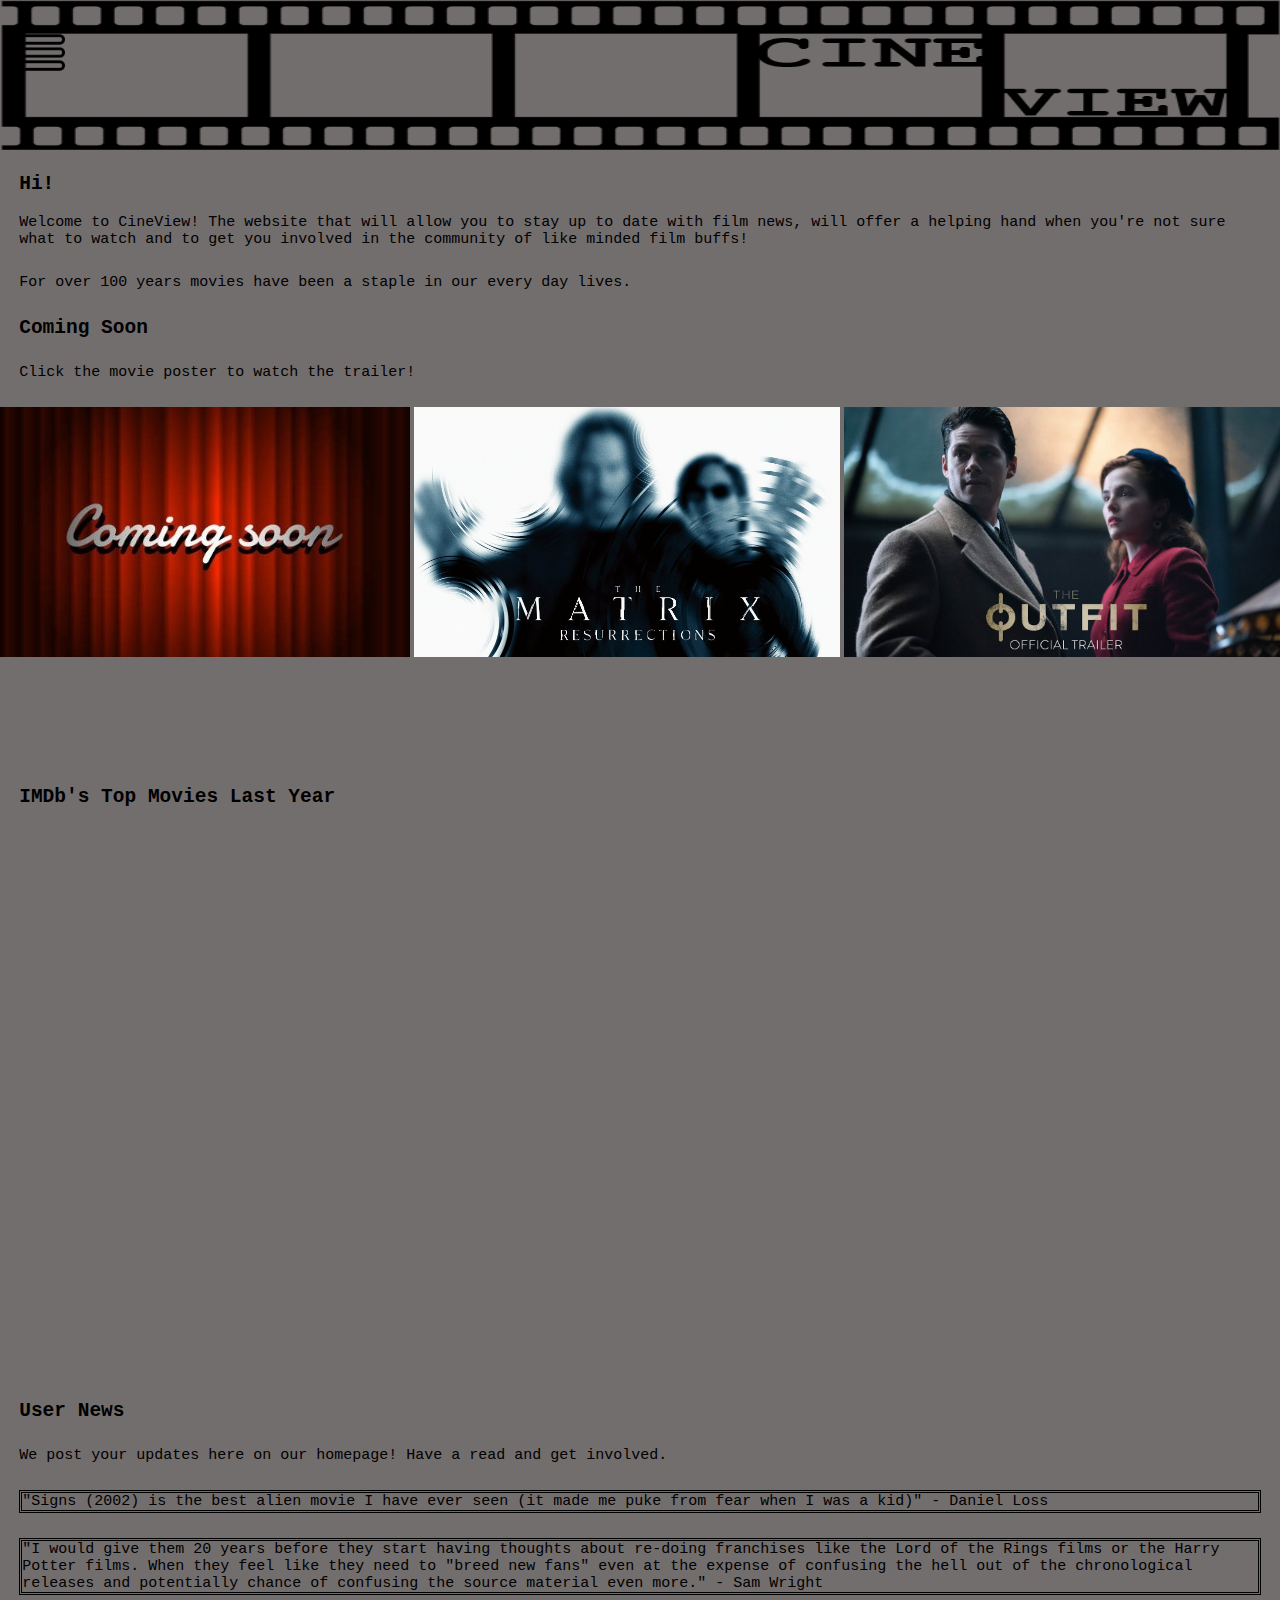
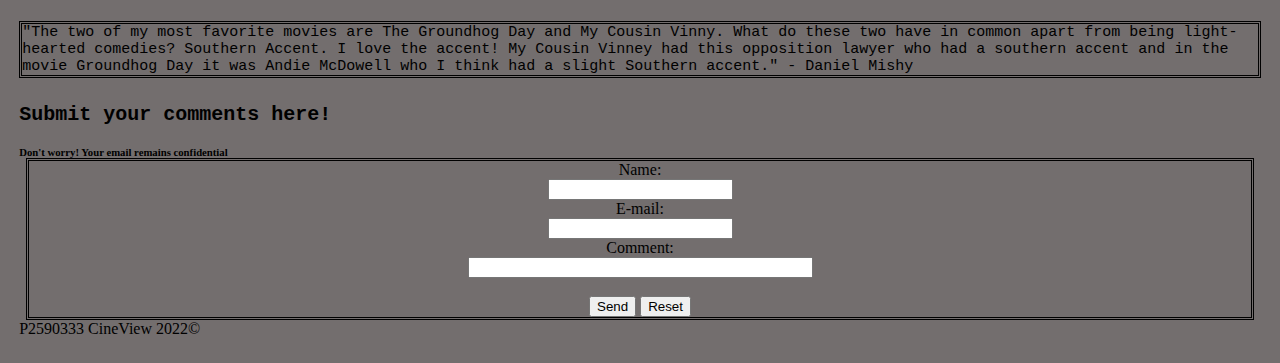
<file: CineView/index.html>
<!DOCTYPE html>
<html lang="en" dir="ltr">
  <head>
    <meta charset="utf-8">
    <!--This code allows the webpage to resize the page appropriately to any devices resolution-->
    <meta name="viewport" content="width=device-width, initial-scale=1.0">
    <!--To ensure that the browser correctly style the wepbage by connecting this page to the css styling page-->
    <link href="css/style.css" rel="stylesheet" type="text/css">
    <title>CineView</title>

  </head>
  <body>
    <!--A navigation menu was created for user accessibility to be able to navigate through the website with ease-->
    <div id="myMenu" class="menu">
    <!--Link elements are used to create the navigation menu, linking them to the other pages-->
      <a href="javascript:void(0)" class="closebtn" onclick="closeNav()">&times;</a>
    <a href="index.html">Home</a>
    <a href="movie.html">Movies</a>
    <a href="gen.html">Generate a Movie</a>
    <a href="contact.html">Contact</a>
    </div>
    <!--This button allows the user to open the navigation menu-->
    <span onclick="openNav()"><img class="button" src="img/button.png" alt="Menu"></span>
    <a href="index.html"><img class="header" src="img/filmreel.png" alt="Header"></a>

    <!--At the top of the page, a small paragraph introduces the user to the website.-->
    <h2>Hi!</h2>
    <p class="welcome">Welcome to CineView! The website that will allow you to stay up to date with
    film news, will offer a helping hand when you're not sure what to watch and to get
    you involved in the community of like minded film buffs!</p>
    <p>For over 100 years movies have been a staple in our every day lives.</p>
    <h2>Coming Soon</h2>
    <p>Click the movie poster to watch the trailer!</p>
    <!--An automatic image carousel was ideal for this coming soon feature as it would display a number of different film posters
      to the user and allow them to click each one individually. *This code was sourced from https://designshack.net/articles/css/infinitephotobanner/ *
      This was chosen over an automatic slideshow as it was wanting to appear as a continous stream, like an old camera film, and this effect could not
      be created using the slideshow.-->
    <div class="comingsoon">
      <img id="first" class="img" src="img/coming.jpg" alt="Coming Soon">
      <a href="https://www.youtube.com/watch?v=9ix7TUGVYIo"><img class="img" src="img/matrix.jpg" alt="The Matrix Ressurections"></a>
      <a href="https://www.youtube.com/watch?v=3UgJL23HxyU"><img class="img" src="img/outfit.jpg" alt="The Outfit"></a>
      <a href="https://www.youtube.com/watch?v=oZ6iiRrz1SY"><img class="img" src="img/morbius.jpg" alt="Morbius"></a>
      <a href="https://www.youtube.com/watch?v=Y9dr2zw-TXQ"><img class="img" src="img/dumbledore.jpg" alt="The Secrets of Dumbledore"></a>
      <img class="img" src="img/coming.jpg" alt="Coming Soon">
      <a href="https://www.youtube.com/watch?v=9ix7TUGVYIo"><img class="img" src="img/matrix.jpg" alt="The Matrix Ressurections"></a>
      <a href="https://www.youtube.com/watch?v=3UgJL23HxyU"><img class="img" src="img/outfit.jpg" alt="The Outfit"></a>
      <a href="https://www.youtube.com/watch?v=oZ6iiRrz1SY"><img class="img" src="img/morbius.jpg" alt="Morbius"></a>
      <a href="https://www.youtube.com/watch?v=Y9dr2zw-TXQ"><img class="img" src="img/dumbledore.jpg" alt="The Secrets of Dumbledore"></a>
      </div>

      <!--Originally an iframe of the IMDb top films was to be included in this section, however due to copyright and cookies, it was unable to be used.
        The second best option was to embed a social media post from IMDb that relates on a similar level.-->
      <h2>IMDb's Top Movies Last Year</h2>
<iframe class="post" src="https://www.facebook.com/plugins/post.php?href=https%3A%2F%2Fwww.facebook.com%2Fimdb%2Fphotos%2Fa.355387383948%2F10160264671868949%2F%3Ftype%3D3&show_text=false&width=500" width="500" height="498" style="border:none;overflow:hidden" scrolling="no" frameborder="0" allowfullscreen="true" allow="autoplay; clipboard-write; encrypted-media; picture-in-picture; web-share"></iframe>

<!--In the original design, a forum was created on a seperate page, however this was tricky to accomplish, so a similar concept was included on the home page.
  A number of fake responses were placed at the bottom of the home page to create a conversation for users-->
<h2>User News</h2>
<p>We post your updates here on our homepage! Have a read and get involved.</p>
<!--Each response was placed into a seperate <p> element with a class that will add the styling techniques to all three seperately. This seperating each reponse.-->
<p class="boxs">"Signs (2002) is the best alien movie I have ever seen (it made me puke from fear when I was a kid)" - Daniel Loss</p>
<p class="boxs">"I would give them 20 years before they start having thoughts about re-doing franchises like the Lord of the Rings films or the Harry Potter films. When they feel like they need to "breed new fans" even at the expense of confusing the hell out of the chronological releases and potentially chance of confusing the source material even more." - Sam Wright</p>
<p class="boxs">"The two of my most favorite movies are The Groundhog Day and My Cousin Vinny. What do these two have in common apart from being light-hearted comedies? Southern Accent. I love the accent! My Cousin Vinney had this opposition lawyer who had a southern accent and in the movie Groundhog Day it was Andie McDowell who I think had a slight Southern accent." - Daniel Mishy</p>

<h3>Submit your comments here!</h3>
<h6>Don't worry! Your email remains confidential</h6>
<!--A form was created using the <form> element that W3schools.com suggested.-->
<form action="mailto:P2590333@my365.dmu.ac.uk" method="post" enctype="text/plain">
Name:<br>
<input type="text" name="name"><br>
E-mail:<br>
<input type="text" name="mail"><br>
Comment:<br>
<input type="text" name="comment" size="40"><br><br>
<input type="submit" value="Send">
<input type="reset" value="Reset">
</form>

<!--A footer is added at the bottom of the page, this often includes information such as copyrights.-->
<footer>P2590333 CineView 2022&copy; </footer>

<!--Javascript is a coding language to make the page interactive in one way or another, it works
different to the html and CSS languages as they give structure instead of interactive elements-->
  <script>
    //This piece of javascript allows the navigation menu to animate. Sources from W3schools.com
    function openNav() {
        document.getElementById("myMenu").style.width = "100%";
      }
      function closeNav() {
        document.getElementById("myMenu").style.width = "0";
      }
  </script>
  </body>
</html>
</file>
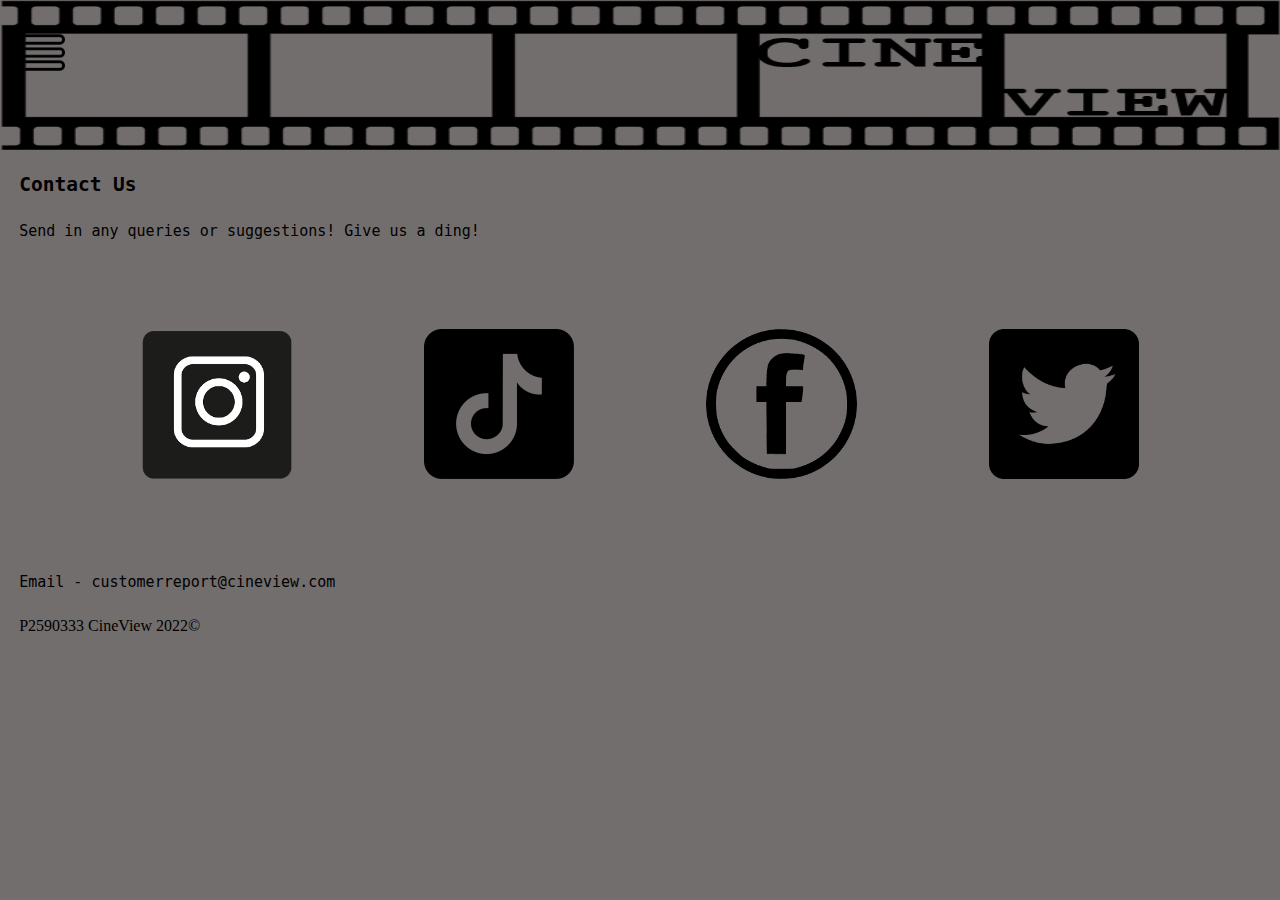
<file: CineView/contact.html>
<!DOCTYPE html>
<html lang="en" dir="ltr">
  <head>
    <meta charset="utf-8">
    <meta name="viewport" content="width=device-width, initial-scale=1.0">
    <link href="css/style.css" rel="stylesheet" type="text/css">
    <title>CineView</title>
  </head>
  <body>

        <div id="myMenu" class="menu">
         <a href="javascript:void(0)" class="closebtn" onclick="closeNav()">&times;</a>
         <a href="index.html">Home</a>
         <a href="movie.html">Movies</a>
         <a href="gen.html">Movie Generator</a>
         <a href="contact.html">Contact</a>
        </div>
        <span onclick="openNav()"><img class="button" src="img/button.png" alt="Menu"></span>
    <a href="index.html"><img class="header" src="img/filmreel.png" alt="Header"></a>

<h2>Contact Us</h2>
<p>Send in any queries or suggestions! Give us a ding!</p>
<!--PNG's of the social media logos were placed into the webpage as <a> elements to ensure when
  the user clicks them it will send them to their relating pages. However due to this site being fake, their
  aren't actual pages so they are only linked to the home pages of each. If it were a proper website, it would send them
  to their respective pages.-->
<div class="box">
<a href="https://www.instagram.com/?hl=en"><img class="social" src="img/insta.png" alt="Instagram"></a>
<a href="https://www.tiktok.com/"><img class="social" src="img/tiktok.png" alt="TikTok"></a>
<a href="https://www.facebook.com/"><img class="social" src="img/facebook.png" alt="FaceBook"></a>
<a href="https://twitter.com/?lang=en"><img class="social" src="img/twitter.png" alt="Twitter"></a></div>

<p>Email - customerreport@cineview.com</p>

<footer>P2590333 CineView 2022&copy; </footer>
    <script>
      function openNav() {
        document.getElementById("myMenu").style.width = "100vw";
      }
      function closeNav() {
        document.getElementById("myMenu").style.width = "0";
      }
    </script>
  </body>
</html>
</file>
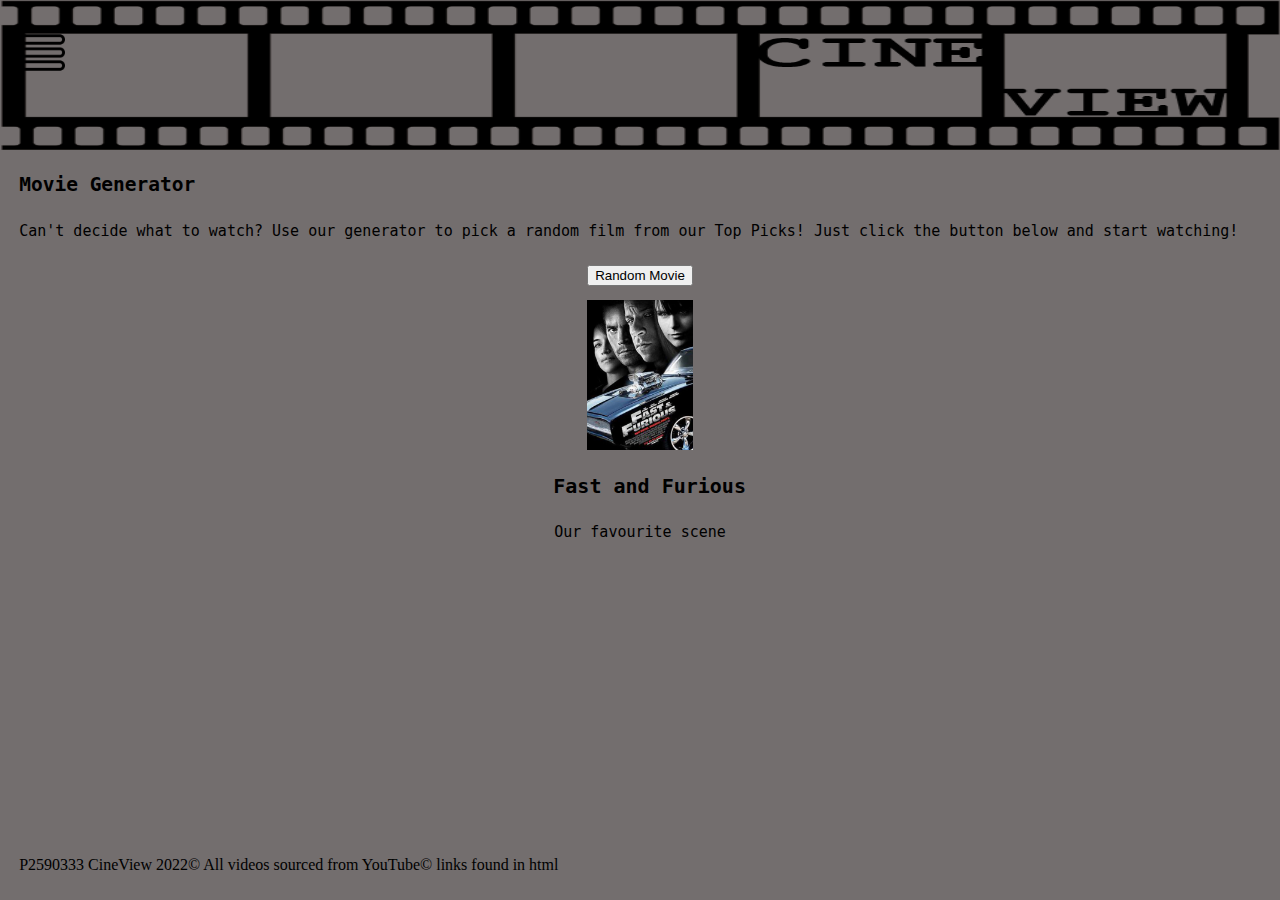
<file: CineView/gen.html>
<!DOCTYPE html>
<html lang="en" dir="ltr">
  <head>
    <meta charset="utf-8">
    <meta name="viewport" content="width=device-width, initial-scale=1.0">
    <link href="css/style.css" rel="stylesheet" type="text/css">
    <title>CineView</title>
  </head>
  <body>

        <div id="myMenu" class="menu">
         <a href="javascript:void(0)" class="closebtn" onclick="closeNav()">&times;</a>
         <a href="index.html">Home</a>
         <a href="movie.html">Movies</a>
         <a href="gen.html">Movie Generator</a>
         <a href="contact.html">Contact</a>
        </div>
        <span onclick="openNav()"><img class="button" src="img/button.png" alt="Menu"></span>
    <a href="index.html"><img class="header" src="img/filmreel.png" alt="Header"></a>

    <h2>Movie Generator</h2>
    <p>Can't decide what to watch? Use our generator to pick a random film from our Top Picks!
    Just click the button below and start watching!</p>

    <!--Creating a movie generator was important as it was one of the main aspects of the original site design. It would allow
      the user to click a button to randomly display an image. The original code was a more efficient way and the page loaded much
      faster, however due to it working through arrays within javascript, the browser couldn't differenciate the random images with
      the images already on the screen. Meaning it would remove the header and menu button on click. This was useless as it wouldn't
      allow the user to continue through the site. To change this a random div element was created instead using code from
      https://reddit.fun/184045/box-that-displays-random-divs this worked much better however it makes the page load incredibly slowly.-->
    <div id="box">

    <!--This element will display a button to the user that allows the website to display a random div-->
      <div id="buttonDiv">
        <button id="buttonShuffle">Random Movie</button>
      </div>

      <!--Each div (that would be randomly selected) would contain the movie poster, the name and an embeded youtube video of a
        favourite clip of the film. Each div is placed within the same class to allow the javascript to recognise the required information-->
        <div class="image">
          <img src="img/batman.jpg" alt="">
          <h3>The Batman</h3>
          <p>Our favourite scene</p>
          <iframe width="350" height="240" src="https://www.youtube.com/embed/iA_wCcG-dQQ" title="YouTube video player" frameborder="0" allow="accelerometer; autoplay; clipboard-write; encrypted-media; gyroscope; picture-in-picture" allowfullscreen></iframe>
        </div>

        <div class="image">
          <img src="img/split.jpg" alt="">
          <h3>Split</h3>
          <p>Our favourite scene</p>
          <iframe width="350" height="240" src="https://www.youtube.com/embed/FnFMS11g4fM" title="YouTube video player" frameborder="0" allow="accelerometer; autoplay; clipboard-write; encrypted-media; gyroscope; picture-in-picture" allowfullscreen></iframe>
        </div>

        <div class="image">
          <img src="img/hungergames.jpg" alt="">
          <h3>The Hunger Games</h3>
          <p>Our favourite scene</p>
          <iframe width="350" height="240" src="https://www.youtube.com/embed/G9VI6SExDms" title="YouTube video player" frameborder="0" allow="accelerometer; autoplay; clipboard-write; encrypted-media; gyroscope; picture-in-picture" allowfullscreen></iframe>
        </div>

        <div class="image">
          <img src="img/dunkirk.jpg" alt="">
          <h3>Dunkirk</h3>
          <p>Our favourite scene</p>
          <iframe width="350" height="240" src="https://www.youtube.com/embed/bgS0GPQhzHg" title="YouTube video player" frameborder="0" allow="accelerometer; autoplay; clipboard-write; encrypted-media; gyroscope; picture-in-picture" allowfullscreen></iframe>
        </div>

        <div class="image">
          <img src="img/chocolat.jpg" alt="">
          <h3>Chocolat</h3>
          <p>Our favourite scene</p>
          <iframe width="350" height="240" src="https://www.youtube.com/embed/PhkCGApLP30" title="YouTube video player" frameborder="0" allow="accelerometer; autoplay; clipboard-write; encrypted-media; gyroscope; picture-in-picture" allowfullscreen></iframe>
        </div>

        <div class="image">
          <img src="img/fast.jpg" alt="">
          <h3>Fast and Furious</h3>
          <p>Our favourite scene</p>
          <iframe width="350" height="240" src="https://www.youtube.com/embed/0IXg-9tKZek" title="YouTube video player" frameborder="0" allow="accelerometer; autoplay; clipboard-write; encrypted-media; gyroscope; picture-in-picture" allowfullscreen></iframe>
        </div>

        <div class="image">
          <img src="img/flushedaway.jpg" alt="">
          <h3>Flushed Away</h3>
          <p>Our favourite scene</p>
          <iframe width="350" height="240" src="https://www.youtube.com/embed/m3XsVwEuULw" title="YouTube video player" frameborder="0" allow="accelerometer; autoplay; clipboard-write; encrypted-media; gyroscope; picture-in-picture" allowfullscreen></iframe>
        </div>

        <div class="image">
          <img src="img/future.jpg" alt="">
          <h3>Back To The Future</h3>
          <p>Our favourite scene</p>
          <iframe width="350" height="240" src="https://www.youtube.com/embed/T_WSXXPQYeY" title="YouTube video player" frameborder="0" allow="accelerometer; autoplay; clipboard-write; encrypted-media; gyroscope; picture-in-picture" allowfullscreen></iframe>
        </div>

        <div class="image">
          <img src="img/holygrail.jpg" alt="">
          <h3>Monty Python and The Holy Grail</h3>
          <p>Our favourite scene</p>
          <iframe width="350" height="240" src="https://www.youtube.com/embed/QSo0duY7-9s" title="YouTube video player" frameborder="0" allow="accelerometer; autoplay; clipboard-write; encrypted-media; gyroscope; picture-in-picture" allowfullscreen></iframe>
        </div>

        <div class="image">
          <img src="img/inception.jpg" alt="">
          <h3>Inception</h3>
          <p>Our favourite scene</p>
          <iframe width="350" height="240" src="https://www.youtube.com/embed/i3-jlhJgU9U" title="YouTube video player" frameborder="0" allow="accelerometer; autoplay; clipboard-write; encrypted-media; gyroscope; picture-in-picture" allowfullscreen></iframe>
        </div>

        <div class="image">
          <img src="img/indiana.jpg" alt="">
          <h3>Indiana Jones</h3>
          <p>Our favourite scene</p>
          <iframe width="350" height="240" src="https://www.youtube.com/embed/assxBG_aS3Y" title="YouTube video player" frameborder="0" allow="accelerometer; autoplay; clipboard-write; encrypted-media; gyroscope; picture-in-picture" allowfullscreen></iframe>
        </div>

        <div class="image">
          <img src="img/intime.jpg" alt="">
          <h3>In Time</h3>
          <p>Our favourite scene</p>
          <iframe width="350" height="240" src="https://www.youtube.com/embed/7DqqSsFWcHI" title="YouTube video player" frameborder="0" allow="accelerometer; autoplay; clipboard-write; encrypted-media; gyroscope; picture-in-picture" allowfullscreen></iframe>
        </div>

        <div class="image">
          <img src="img/irobot.jpg" alt="">
          <h3>iRobot</h3>
          <p>Our favourite scene</p>
          <iframe width="350" height="240" src="https://www.youtube.com/embed/nShgPJpdocQ" title="YouTube video player" frameborder="0" allow="accelerometer; autoplay; clipboard-write; encrypted-media; gyroscope; picture-in-picture" allowfullscreen></iframe>
        </div>

        <div class="image">
          <img src="img/joker.jpg" alt="">
          <h3>Joker</h3>
          <p>Our favourite scene</p>
            <h6>Scene might be difficult for some viewers. Viewer Descrection advised</h6>
          <iframe width="350" height="240" src="https://www.youtube.com/embed/JeyVU4nMWCg" title="YouTube video player" frameborder="0" allow="accelerometer; autoplay; clipboard-write; encrypted-media; gyroscope; picture-in-picture" allowfullscreen></iframe>
        </div>

    </div>

    <footer>P2590333 CineView 2022&copy; All videos sourced from YouTube&copy; links found in html</footer>
    <script>
      function openNav() {
        document.getElementById("myMenu").style.width = "100vw";
      }
      function closeNav() {
        document.getElementById("myMenu").style.width = "0";
      }

      //This is the javascript suggested with the html from https://reddit.fun/184045/box-that-displays-random-divs
      //this tells the browser to randomly pick a <div> element from the listed above using a class name and display it
      //on the website
      var texts = document.getElementsByClassName('image'),
          randomNumber;

      function updateNumber(){
         randomNumber = (Math.floor((Math.random() * texts.length) + 1)) - 1;
      }

      function updateText(){
      	updateNumber();
        for (i = 0; i < texts.length; i++) {
          texts[i].style.display = "none";
        }
        texts[randomNumber].style.display = "block";
      }

      window.onload = function(){
      	updateText();
      }

      document.getElementById('buttonShuffle').onclick = function(){
      	updateText();
      }


    </script>
  </body>
</html>
</file>
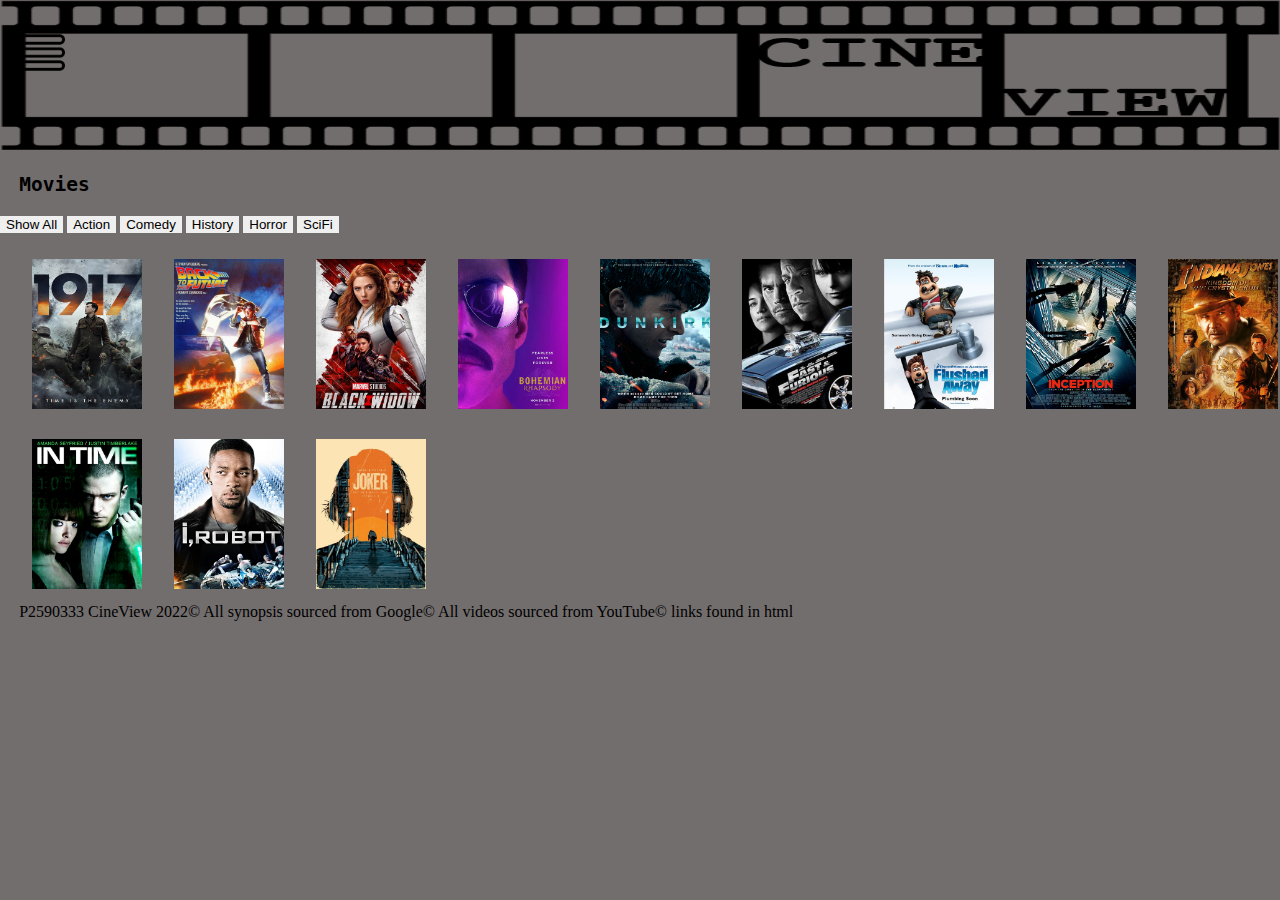
<file: CineView/movie.html>
<!DOCTYPE html>
<html lang="en" dir="ltr">
  <head>
    <meta charset="utf-8">
    <meta name="viewport" content="width=device-width, initial-scale=1.0">
    <link href="css/style.css" rel="stylesheet" type="text/css">
    <title>CineView</title>
  </head>
  <body>

    <div id="myMenu" class="menu">
     <a href="javascript:void(0)" class="closebtn" onclick="closeNav()">&times;</a>
     <a href="index.html">Home</a>
     <a href="movie.html">Movies</a>
     <a href="gen.html">Movie Generator</a>
     <a href="contact.html">Contact</a>
    </div>
    <span onclick="openNav()"><img class="button" src="img/button.png" alt="Menu"></span>
<a href="index.html"><img class="header" src="img/filmreel.png" alt="Header"></a>

    <h2>Movies</h2>
<!--A filter system was created using code found at https://stackoverflow.com/questions/16082424/how-to-filter-images-by-class-using-drop-down-box
  filters were included within this page to increase user experience as it will allow them to filter movies by their desired genre, minimalising the list
  given. By using classes the buttons can hide the elements that do not apply to that class element-->
    <div class="BtnContainer">
      <button class="btn active" onclick="filterSelection('all')">Show All</button>
      <button class="btn" onclick="filterSelection('action')">Action</button>
      <button class="btn" onclick="filterSelection('comedy')">Comedy</button>
      <button class="btn" onclick="filterSelection('history')">History</button>
      <button class="btn" onclick="filterSelection('horror')">Horror</button>
      <button class="btn" onclick="filterSelection('scifi')">SciFi</button>
    </div>
    <!--Each div contains the movie thumnail, the movie title, ratings (other website and the original webiste), the director, synopsis and trailer, allowing the user to
      recieve a handful of different information that could alter their impression of the film. This code was repeated for each movie.-->
<div class="container">
  <!--The thumbnail acts as a button that will display and hide the information. This keeps the overall page design simple, ensuring the user isn't bombarded with information.
    This creates a smoother design of the overall page-->

  <div class="filterDiv history action"><img onclick="myFunction0()" class="thumbnail" src="img/war.jpg" alt="1917"></div>
  <div id="myDiv0">
    <h2>1917</h2>
    <p>IMBd: 8.2/10 Rotten Tomatoes: 88 </p>
    <p>Run Time: 1hr 59mins</p>
    <p>Director: Sam Mendes</p>
    <p>Synopsis: Two soldiers, assigned the task of delivering a critical message to another battalion, risk their lives for the job in order to prevent them from stepping right into a deadly ambush.</p>
    <h3>Our Rating: &#9733;&#9733;&#9733;&#9733;&#9734;</h3>
    <!--It was decided that the trailer would be embedded from YouTube instead of uploading them was to reduce the overall size of the page, there is a lot of information
      on this page and having multiple versions of each clip (to ensure all users have access) will ultimately decrease the webpages speed-->
    <iframe width="350" height="240" src="https://www.youtube.com/embed/YqNYrYUiMfg" title="YouTube video player" frameborder="0" allow="accelerometer; autoplay; clipboard-write; encrypted-media; gyroscope; picture-in-picture" allowfullscreen></iframe>
  </div>
  <div class="filterDiv scifi"><img onclick="myFunction1()" class="thumbnail" src="img/future.jpg" alt="Back To The Future"></div>
  <div id="myDiv1">
    <h2>Back To The Future</h2>
    <p>IMBd: 8.5/10 Rotten Tomatoes: 96  </p>
    <p>Run Time: 1hr 56mins</p>
    <p>Director: Robertemeckis</p>
    <p>Synopsis:Marty travels back in time using an eccentric scientist's time machine. However, he must make his high-school-aged parents fall in love in order to return to the present.</p>
    <h3>Our Rating: &#9733;&#9733;&#9733;&#9733;&#11240;</h3>
    <iframe width="350" height="240" src="https://www.youtube.com/embed/qvsgGtivCgs" title="YouTube video player" frameborder="0" allow="accelerometer; autoplay; clipboard-write; encrypted-media; gyroscope; picture-in-picture" allowfullscreen></iframe>
  </div>
  <div class="filterDiv action"><img onclick="myFunction2()" class="thumbnail" src="img/widow.jpg" alt="Black Widow"></div>
  <div id="myDiv2">
    <h2>Black Widow</h2>
    <p>IMBd: 6.7/10 Rotten Tomatoes: 79 </p>
    <p>Run Time: 2hr 13mins</p>
    <p>Director: Cate Shortland</p>
    <p>Synopsis: Natasha Romanoff, a former KGB spy, is shocked to find out that her ex handler, General Dreykov, is still alive. While evading capture by Taskmaster, she is forced to confront her dark past.</p>
    <h3>Our Rating: &#9734;&#9734;&#9733;&#9733;&#9733;</h3>
    <iframe width="350" height="240" src="https://www.youtube.com/embed/ybji16u608U" title="YouTube video player" frameborder="0" allow="accelerometer; autoplay; clipboard-write; encrypted-media; gyroscope; picture-in-picture" allowfullscreen></iframe>
  </div>
  <div class="filterDiv history"><img onclick="myFunction3()" class="thumbnail" src="img/queen.jpg" alt="Bohemiam Rhapsody"></div>
  <div id="myDiv3">
    <h2>Bohemiam Rhapsody</h2>
    <p>IMBd: 7.9/10 Rotten Tomatoes: 60 </p>
    <p>Run Time: 2hr 14mins</p>
    <p>Director: Bryan Singer, Dexter Fletcher</p>
    <p>Synopsis: With his impeccable vocal abilities, Freddie Mercury and his rock band, Queen, achieve superstardom. However, amidst his skyrocketing success, he grapples with his ego, sexuality and a fatal illness.</p>
    <h3>Our Rating: &#9733;&#9733;&#9733;&#9733;&#11240;</h3>
    <iframe width="350" height="240" src="https://www.youtube.com/embed/mP0VHJYFOAU" title="YouTube video player" frameborder="0" allow="accelerometer; autoplay; clipboard-write; encrypted-media; gyroscope; picture-in-picture" allowfullscreen></iframe>
  </div>
  <div class="filterDiv history action"><img onclick="myFunction4()" class="thumbnail" src="img/dunkirk.jpg" alt="Dunkirk"></div>
  <div id="myDiv4">
    <h2>Dunkirk</h2>
    <p>IMBd: 7.8/10 Rotten Tomatoes: 92 </p>
    <p>Run Time: 1hr 46mins</p>
    <p>Director: Christopher Nolan</p>
    <p>Synopsis: During World War II, soldiers from the British Empire, Belgium and France try to evacuate from the town of Dunkirk during a arduous battle with German forces.</p>
    <h3>Our Rating: &#9733;&#9733;&#9733;&#11240;&#9734</h3>
    <iframe width="350" height="240" src="https://www.youtube.com/embed/T7O7BtBnsG4" title="YouTube video player" frameborder="0" allow="accelerometer; autoplay; clipboard-write; encrypted-media; gyroscope; picture-in-picture" allowfullscreen></iframe>
  </div>
  <div class="filterDiv action"><img onclick="myFunction5()" class="thumbnail" src="img/fast.jpg" alt="Fast and Furious"></div>
  <div id="myDiv5">
    <h2>Fast and Furious</h2>
    <p>IMBd: 6.8/10 Rotten Tomatoes: 54 </p>
    <p>Run Time: 1hr 46mins</p>
    <p>Director: Rob Cohen</p>
    <p>Synopsis: A spate of high-speed robberies in LA brings street racer Dominic Toretto and his crew under the LAPD scanner. FBI agent Brian goes undercover and befriends Toretto in a bid to investigate the matter.</p>
    <h3>Our Rating: &#9733;&#9733;&#9733;&#11240;&#9733;</h3>
    <iframe width="350" height="240" src="https://www.youtube.com/embed/2TAOizOnNPo" title="YouTube video player" frameborder="0" allow="accelerometer; autoplay; clipboard-write; encrypted-media; gyroscope; picture-in-picture" allowfullscreen></iframe>
  </div>
  <div class="filterDiv comedy"><img onclick="myFunction6()" class="thumbnail" src="img/flushedaway.jpg" alt="Flushed Away"></div>
  <div id="myDiv6">
    <h2>Flushed Away</h2>
    <p>IMBd: 6.6/10 Rotten Tomatoes: 73 </p>
    <p>Run Time: 1hr 26mins</p>
    <p>Director: David Bowers, Sam Fell</p>
    <p>Synopsis: Roddy, a rat, lives a luxurious lifestyle in a furnished flat. However, life has other plans for him after he gets flushed from a toilet into the sewers of London, where a new beginning awaits him.</p>
    <h3>Our Rating: &#9733;&#9733;&#9733;&#9733;&#9734;</h3>
    <iframe width="350" height="240" src="https://www.youtube.com/embed/YIwja07VVg4" title="YouTube video player" frameborder="0" allow="accelerometer; autoplay; clipboard-write; encrypted-media; gyroscope; picture-in-picture" allowfullscreen></iframe>
  </div>
  <div class="filterDiv scifi"><img onclick="myFunction7()" class="thumbnail" src="img/inception.jpg" alt="Inception"></div>
  <div id="myDiv7">
    <h2>Inception</h2>
    <p>IMBd: 8.8/10 Rotten Tomatoes: 87 </p>
    <p>Run Time: 2hr 28mins</p>
    <p>Director: Christopher Nolan</p>
    <p>Synopsis: Cobb steals information from his targets by entering their dreams. Saito offers to wipe clean Cobb's criminal history as payment for performing an inception on his sick competitor's son.</p>
    <h3>Our Rating: &#9733;&#9733;&#9733;&#9733;&#11240;</h3>
    <iframe width="350" height="240" src="https://www.youtube.com/embed/YoHD9XEInc0" title="YouTube video player" frameborder="0" allow="accelerometer; autoplay; clipboard-write; encrypted-media; gyroscope; picture-in-picture" allowfullscreen></iframe>
  </div>
  <div class="filterDiv action"><img onclick="myFunction8()" class="thumbnail" src="img/indiana.jpg" alt="Indiana Jones"></div>
  <div id="myDiv8">
    <h2>Indiana Jones And The Kingdom Of The Crystal Skull</h2>
    <p>IMBd: 6.1/10 Rotten Tomatoes: 78 </p>
    <p>Run Time: 2hr 2mins</p>
    <p>Director: Steven Spielberg</p>
    <p>Synopsis: Indiana Jones, a renowned archaeologist and explorer, teams up with a young man, Mutt Williams, in order to unearth the mystery behind the legendary crystal skulls.</p>
    <h3>Our Rating: &#9733;&#9733;&#9733;&#9733;&#9734;</h3>
    <iframe width="350" height="240" src="https://www.youtube.com/embed/WAdJf4wTC5Y" title="YouTube video player" frameborder="0" allow="accelerometer; autoplay; clipboard-write; encrypted-media; gyroscope; picture-in-picture" allowfullscreen></iframe>
    </div>
  <div class="filterDiv action"><img onclick="myFunction9()" class="thumbnail" src="img/intime.jpg" alt="In Time"></div>
  <div id="myDiv9">
    <h2>In Time</h2>
    <p>IMBd: 6.7/10 Rotten Tomatoes: 37 </p>
    <p>Run Time: 1hr 49mins</p>
    <p>Director: Andrew Niccol</p>
    <p>Synopsis: In a future where people stop ageing after 25 and need to buy time to live, the rich become immortal while others cease to exist. So, Will is on the run with a hostage in a desperate bid to survive.</p>
    <h3>Our Rating: &#9733;&#9733;&#9733;&#9734;&#9734;</h3>
    <iframe width="350" height="240" src="https://www.youtube.com/embed/YRSBiTF3wNw" title="YouTube video player" frameborder="0" allow="accelerometer; autoplay; clipboard-write; encrypted-media; gyroscope; picture-in-picture" allowfullscreen></iframe>
    </div>
  <div class="filterDiv scifi"><img onclick="myFunction10()" class="thumbnail" src="img/irobot.jpg" alt="iRobot"></div>
  <div id="myDiv10">
    <h2>iRobot</h2>
    <p>IMBd: 7.1/10 Rotten Tomatoes: 56 </p>
    <p>Run Time: 1hr 55mins</p>
    <p>Director: Alex Proya</p>
    <p>Synopsis: Del Spooner investigates the murder of Dr Alfred, who works at US Robotics, with the help of a robopsychologist. He tries to deduce if a robot has violated the laws of robotics and killed him.</p>
    <h3>Our Rating: &#9733;&#9733;&#9733;&#9734;&#9734;</h3>
    <iframe width="350" height="240" src="https://www.youtube.com/embed/7Dlo-VB0-HI" title="YouTube video player" frameborder="0" allow="accelerometer; autoplay; clipboard-write; encrypted-media; gyroscope; picture-in-picture" allowfullscreen></iframe>
    </div>
  <div class="filterDiv drama"><img onclick="myFunction11()" class="thumbnail" src="img/joker.jpg" alt="Joker"></div>
  <div id="myDiv11">
    <h2>Joker</h2>
    <p>IMBd: 8.4/10 Rotten Tomatoes: 68 </p>
    <p>Run Time: 2hr 2mins</p>
    <p>Director: Todd Phillips</p>
    <p>Synopsis: Arthur Fleck, a party clown, leads an impoverished life with his ailing mother. However, when society shuns him and brands him as a freak, he decides to embrace the life of crime and chaos.</p>
    <h3>Our Rating: &#9733;&#9733;&#9733;&#9733;&#9734;</h3>
    <iframe width="350" height="240" src="https://www.youtube.com/embed/zAGVQLHvwOY" title="YouTube video player" frameborder="0" allow="accelerometer; autoplay; clipboard-write; encrypted-media; gyroscope; picture-in-picture" allowfullscreen></iframe>
  </div>

</div>
<!--Any information that was sourced was mentioned within the footer-->
<footer>P2590333 CineView 2022&copy; All synopsis sourced from Google&copy; All videos sourced from YouTube&copy; links found in html</footer>

    <script>
      function openNav() {
        document.getElementById("myMenu").style.width = "100vw";
      }
      function closeNav() {
        document.getElementById("myMenu").style.width = "0";
      }
    //This piece of javascript allow the filter buttons to hide and display the appropriate thumbnails through the class names
      filterSelection("all")
      function filterSelection(c){
        var x, i;
        x = document.getElementsByClassName("filterDiv");
        if (c =="all") c = "";
        for (i = 0; i < x.length; i++){
          w3RemoveClass(x[i], "show");
          if (x[i].className.indexOf(c)>-1) w3AddClass(x[i], "show");
        }
      }
      function w3AddClass(element, name) {
  var i, arr1, arr2;
  arr1 = element.className.split(" ");
  arr2 = name.split(" ");
  for (i = 0; i < arr2.length; i++) {
    if (arr1.indexOf(arr2[i]) == -1) {element.className += " " + arr2[i];}
  }
}

function w3RemoveClass(element, name) {
  var i, arr1, arr2;
  arr1 = element.className.split(" ");
  arr2 = name.split(" ");
  for (i = 0; i < arr2.length; i++) {
    while (arr1.indexOf(arr2[i]) > -1) {
      arr1.splice(arr1.indexOf(arr2[i]), 1);
    }
  }
  element.className = arr1.join(" ");
}

var btnContainer = document.getElementById("myBtnContainer");
var btns = btnContainer.getElementsByClassName("btn");
for (var i = 0; i < btns.length; i++) {
  btns[i].addEventListener("click", function(){
    var current = document.getElementsByClassName("active");
    current[0].className = current[0].className.replace(" active", "");
    this.className += " active";
  });
}
$(window).load(function () {
    $(".trigger_popup_fricc").click(function(){
       $('.hover_bkgr_fricc').show();
    });
    $('.hover_bkgr_fricc').click(function(){
        $('.hover_bkgr_fricc').hide();
    });
    $('.popupCloseButton').click(function(){
        $('.hover_bkgr_fricc').hide();
    });
});
//This javascript activates the thumnails to present as buttons to hide and display the hidden information when required. This was found in the same
//wesbite as the code above but was switched around to work for the websites needs. It had to be repeated for each individual div to ensure they only
//open the information that relates to the image otherwise each button will display all the information for each film. This isn't the desired effect.
function myFunction0() {
  var x = document.getElementById("myDiv0");
  if (x.style.display === "block"){
    x.style.display = "none";
  } else{
    x.style.display = "block";
  }
}
function myFunction1() {
  var x = document.getElementById("myDiv1");
  if (x.style.display === "block"){
    x.style.display = "none";
  } else{
    x.style.display = "block";
  }
}
function myFunction2() {
  var x = document.getElementById("myDiv2");
  if (x.style.display === "block"){
    x.style.display = "none";
  } else{
    x.style.display = "block";
  }
}
function myFunction3() {
  var x = document.getElementById("myDiv3");
  if (x.style.display === "block"){
    x.style.display = "none";
  } else{
    x.style.display = "block";
  }
}
function myFunction4() {
  var x = document.getElementById("myDiv4");
  if (x.style.display === "block"){
    x.style.display = "none";
  } else{
    x.style.display = "block";
  }
}
function myFunction5() {
  var x = document.getElementById("myDiv5");
  if (x.style.display === "block"){
    x.style.display = "none";
  } else{
    x.style.display = "block";
  }
}
function myFunction6() {
  var x = document.getElementById("myDiv6");
  if (x.style.display === "block"){
    x.style.display = "none";
  } else{
    x.style.display = "block";
  }
}
function myFunction7() {
  var x = document.getElementById("myDiv7");
  if (x.style.display === "block"){
    x.style.display = "none";
  } else{
    x.style.display = "block";
  }
}
function myFunction8() {
  var x = document.getElementById("myDiv8");
  if (x.style.display === "block"){
    x.style.display = "none";
  } else{
    x.style.display = "block";
  }
}
function myFunction9() {
  var x = document.getElementById("myDiv9");
  if (x.style.display === "block"){
    x.style.display = "none";
  } else{
    x.style.display = "block";
  }
}
function myFunction10() {
  var x = document.getElementById("myDiv10");
  if (x.style.display === "block"){
    x.style.display = "none";
  } else{
    x.style.display = "block";
  }
}

    </script>
  </body>
</html>
</file>
<file: CineView/css/style.css>
body{
  background-color: #736e6e;
  margin-left: 0;
  margin-top: 0;
  width: 100vw;
}
.menu{
  height: 100%;
  width: 0;
  position: fixed;
  z-index: 1;
  top: 0;
  left: 0;
  background-color: #736e6e;
  overflow-x: hidden;
  padding-top: 60px;
  transition: 0.5s;
}
/*These settings were chosen for the menu to fully fit the screen when the menu is open, reducing the amount of content
that is visible. The transition decides the speed of the transition. Including a transition to these aspects make the webpage
flow*/
.menu a{
  padding: 8px 8px 8px 32px;
  text-decoration: none;
  font-size: 25px;
  color: #FFFFFF;
  display: block;
  font-family: monospace;
}
/*Including enough padding between each menu link ensures there to be room within the menu for a user to click on a touch screen
and be able to click the correct link without issue.*/
.menu a:hover{
  color: #f1f1f1;
}
/*Adding a simple hover colour change is purely asthetics for when the user clicks the link it changes colour for the split
second before the page loads, it can also notify the user whether or not the link was clicked correctly.*/
.menu .closebtn{
  position: absolute;
  top: 0;
  right: 25px;
  font-size: 36px;
  margin-left: 50px;
}
a:link{
  color: #000000;
  text-decoration: none;
}
a:visited{
  color: #000000;
  text-decoration: none;
}
a:hover{
  color: #000000;
  text-decoration: none;
}
a:active{
  color: #000000;
  text-decoration: none;
}
.button{
  margin: 30px 20px;
  position: absolute;
  width: 45px;
  height: 45px;
}
.welcome{
  font-family: monospace;
  font-size: 15px;
  margin: 1.5vw;
  margin-top: 1.5vw;
  margin-bottom: 1.5vw;
}
/*Using a non default font ensures that the aesthetic is different to other websites may use, it also ensures
the website appears cohesive throughout and fits with the overall aesthetic of the sites theme.*/
.header{
  width:100vw;
}
h2{
  margin: 1.5vw;
    font-family: monospace;
}
.post{
  width:90vw;
  margin: 2vw;
}
.img{
  height: 250px
}
.comingsoon{
  height:40vh;
  width: 5200px;
}
/*The size of the carousel was important for the user to be able to see the posters clearly, but wouldn't overpower
the entire page. The width was created so large to ensure that all the images appeared in one line, and not one below another.
This does negatively effect the site as it allows the user to scroll into a useless space. However I'm sure this could have
been fixed with further knowledge and investigation. This sacrifice was chosen for the overall aesthetic.*/
#first{
  -webkit-animation: bannermove 20s linear infinite;
}
@keyframes bannermove {
  0%{
    margin-left: 0px;
  }
  100%{
    margin-left: -2190px;
  }
}
/*This css ensures that the carousel works automatically. The left margin was altered through trial and error to create an almost
seemless transition between the animation starting again.*/
.thumbnail{
  width: 110px;
  margin-left: 2.5vw;
  margin-top: 2vw;
}
.container{
  overflow: hidden;
}
.filterDiv{
  float: left;
  color: #FFFFFF;
  display: none;
}
.show{
  display: block;
}
.btn{
  border: none;
  outline: none;
cursor: pointer;
}
#one{
  display: none;
}
#two{
  display: none;
}
#three{
  display: none;
}
#four{
  display: none;
}
#myDiv0{
  display: none;
  text-align: center;
  float: left;
}
/*This code was written out each time for each div because the code would not work when placed within one css. This is however tedious and untidy*/
#myDiv1{
  display: none;
  text-align: center;
  float: right;
}
#myDiv2{
  display: none;
  text-align: center;
  float: right;
}
#myDiv3{
  display: none;
  text-align: center;
  float: right;
}
#myDiv4{
  display: none;
  text-align: center;
  float: right;
}
#myDiv5{
  display: none;
  text-align: center;
  float: right;
}
#myDiv6{
  display: none;
  text-align: center;
  float: right;
}
#myDiv7{
  display: none;
  text-align: center;
  float: right;
}
#myDiv8{
  display: none;
  text-align: center;
  float: right;
}
#myDiv9{
  display: none;
  text-align: center;
  float: right;
}
#myDiv10{
  display: none;
  text-align: center;
  float: right;
}
#myDiv11{
  display: none;
  text-align: center;
  float: right;
}
#myDiv12{
  display: none;
  text-align: center;
  float: right;
}
#myDiv13{
  display: none;
  text-align: center;
  float: right;
}
#myDiv14{
  display: none;
  text-align: center;
  float: right;
}
#myDiv15{
  display: none;
  text-align: center;
  float: right;
}
#myDiv16{
  display: none;
  text-align: center;
  float: right;
}
#myDiv17{
  display: none;
  text-align: center;
  float: right;
}
#myDiv18{
  display: none;
  text-align: center;
  float: right;
}
#myDiv19{
  display: none;
  text-align: center;
  float: right;
}
#myDiv20{
  display: none;
  text-align: center;
  float: right;
}
p{
  font-family: monospace;
  font-size: 15px;
  margin: 1.5vw;
  margin-top: 2vw;
  margin-bottom: 2vw;
}
/*The same font was used throughout the site to ensure consitency for the user*/
h3{
  font-family: monospace;
  font-size: 20px;
}
.container{
  text-align: center;
  margin-bottom: 10px;
}
.social{
  max-width: 30vw;
  margin: 5vw;
}
.box{
  text-align: center;
}

#buttonDiv{
  text-align: center;
  margin: 1.5vh;
}
.image{
  text-align: center;
  margin-bottom: 5vh;
}
img{
  height: 150px;
}
footer{
  margin-left: 1.5vw;
}
form{
  border-style: double;
  text-align: center;
  margin-left: 2vw;
  margin-right: 2vw;
}
h6{
  margin: 0
}
.boxs{
  border-style: double;
}
/*A border was added around each comment to make them stand out to the audiance and to seperate them from one another*/
h3{
  margin-left: 1.5vw;
}
h6{
  margin-left: 1.5vw;
}
</file>
